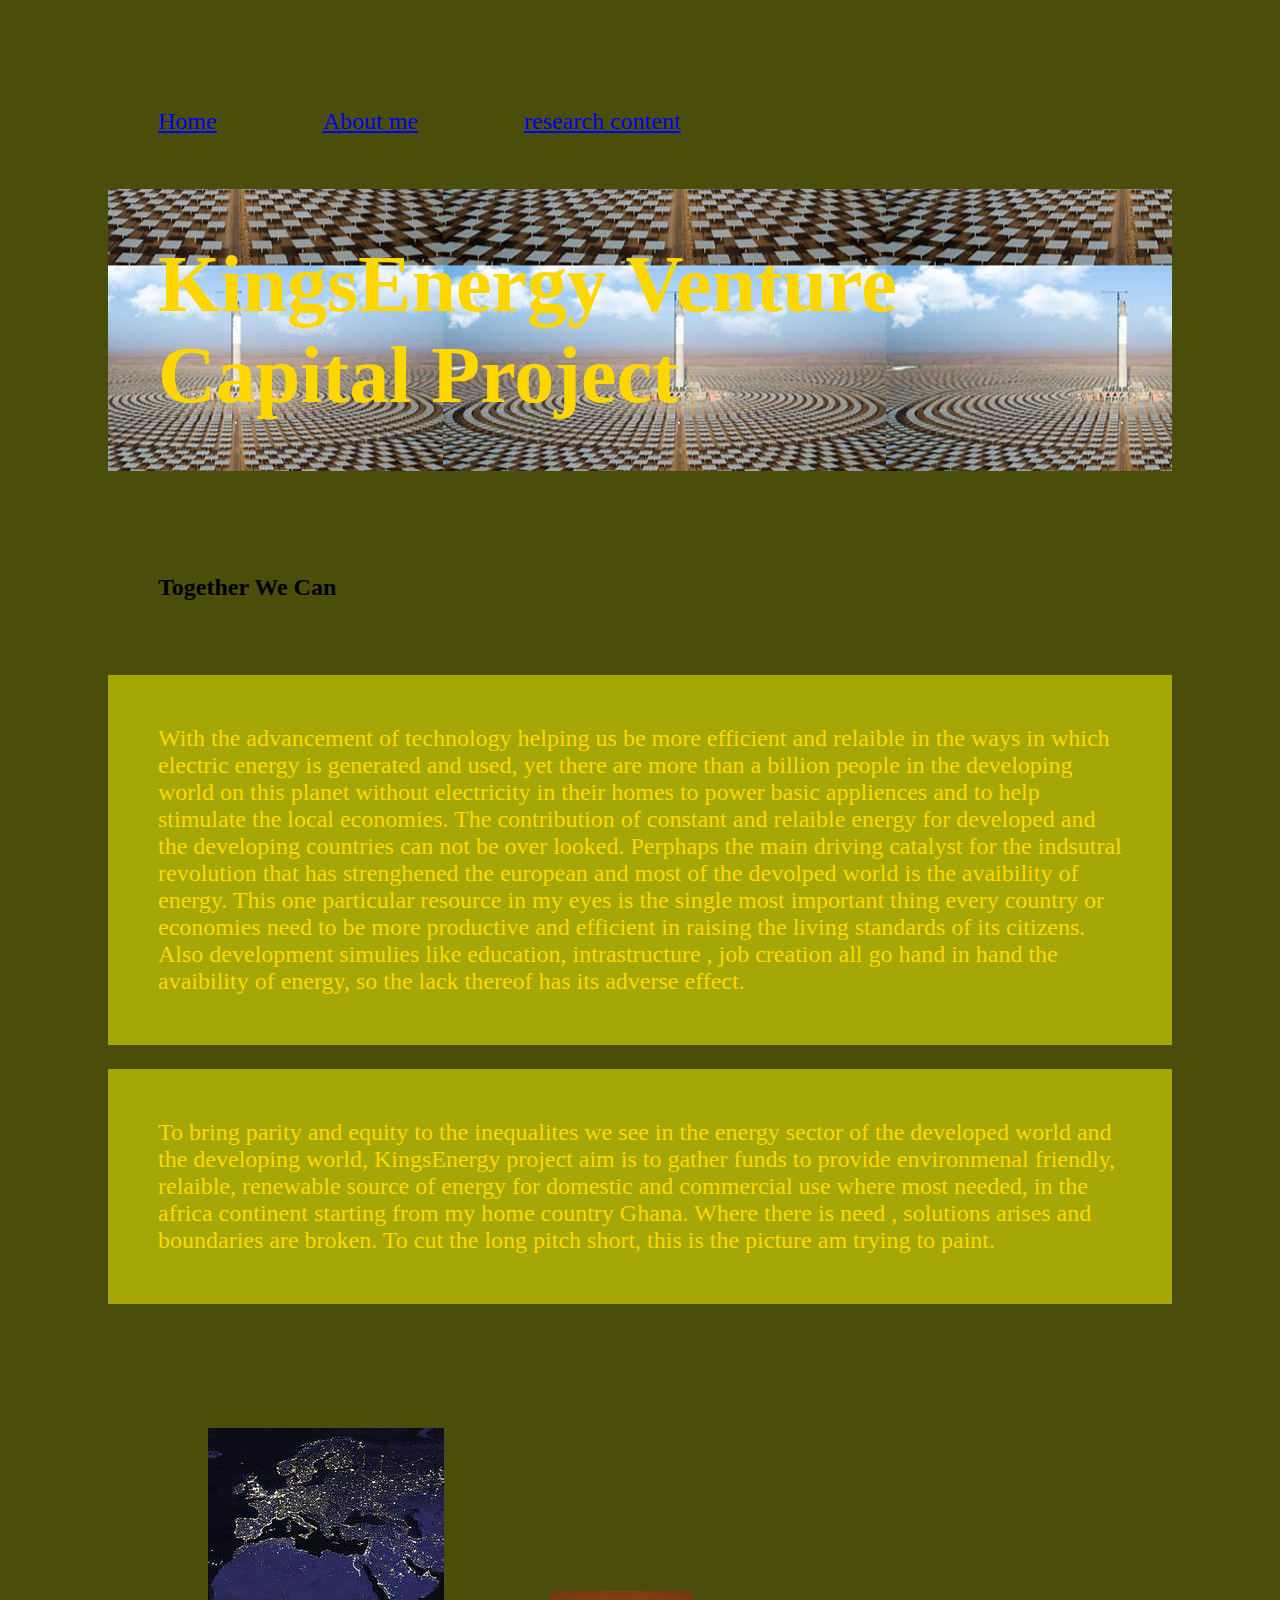
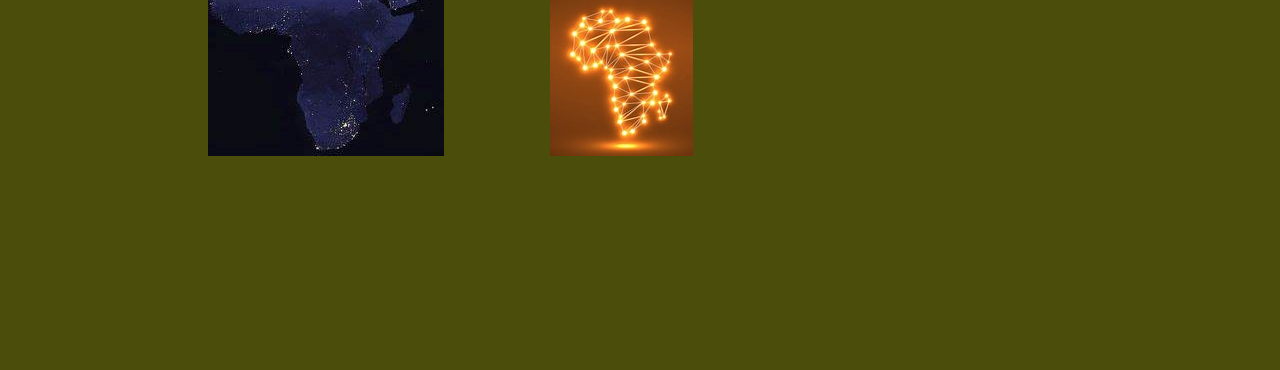
<file: index.html>
<a href="index.html">Home</a>
    <a href="aboutme.html">About me</a>
    <a href="research.html">research content</a>

<!DOCTYPE html>
<html lang="en">
<head>
    <meta charset="UTF-8">
    <link rel="stylesheet" type="text/css" href="main.css">
    <title>kingsenergy</title>
</head>
<body>
 
    <h1>
        KingsEnergy Venture Capital Project
    </h1>
    
    <h2>
        Together We Can
    </h2>   
    <P id="paragrod">
        With the advancement of technology helping us be more efficient and relaible in the ways in which electric energy is generated and used, yet there are more than a billion people in the developing world on this planet without electricity in their homes to power basic appliences and to help stimulate the local economies. The contribution of constant and relaible energy for developed and the developing countries can not be over looked. Perphaps the main driving catalyst for the indsutral revolution that has strenghened the european and most of the devolped world is the avaibility of energy. This one particular resource in my eyes is the single most important thing every country or economies need to be more productive and efficient in raising the living standards of its citizens. Also development simulies like education, intrastructure , job creation all go hand in hand the avaibility of energy, so the lack thereof has its adverse effect.
    </P>
    <p id="paragrod">
        To bring parity and equity to the inequalites we see in the energy sector of the developed world and the developing world, KingsEnergy project aim is to gather funds to provide environmenal friendly, relaible, renewable source of energy for domestic and commercial use where most needed, in the africa continent starting from my home country Ghana. Where there is need , solutions arises and boundaries are broken. To cut the long pitch short, this is the picture am trying to paint.
    </p>
    <div .lll>
    <img src="africa.jpg"> <img src="after.jpg">
    </div>
    
    



    
</body>
</html>
</file>
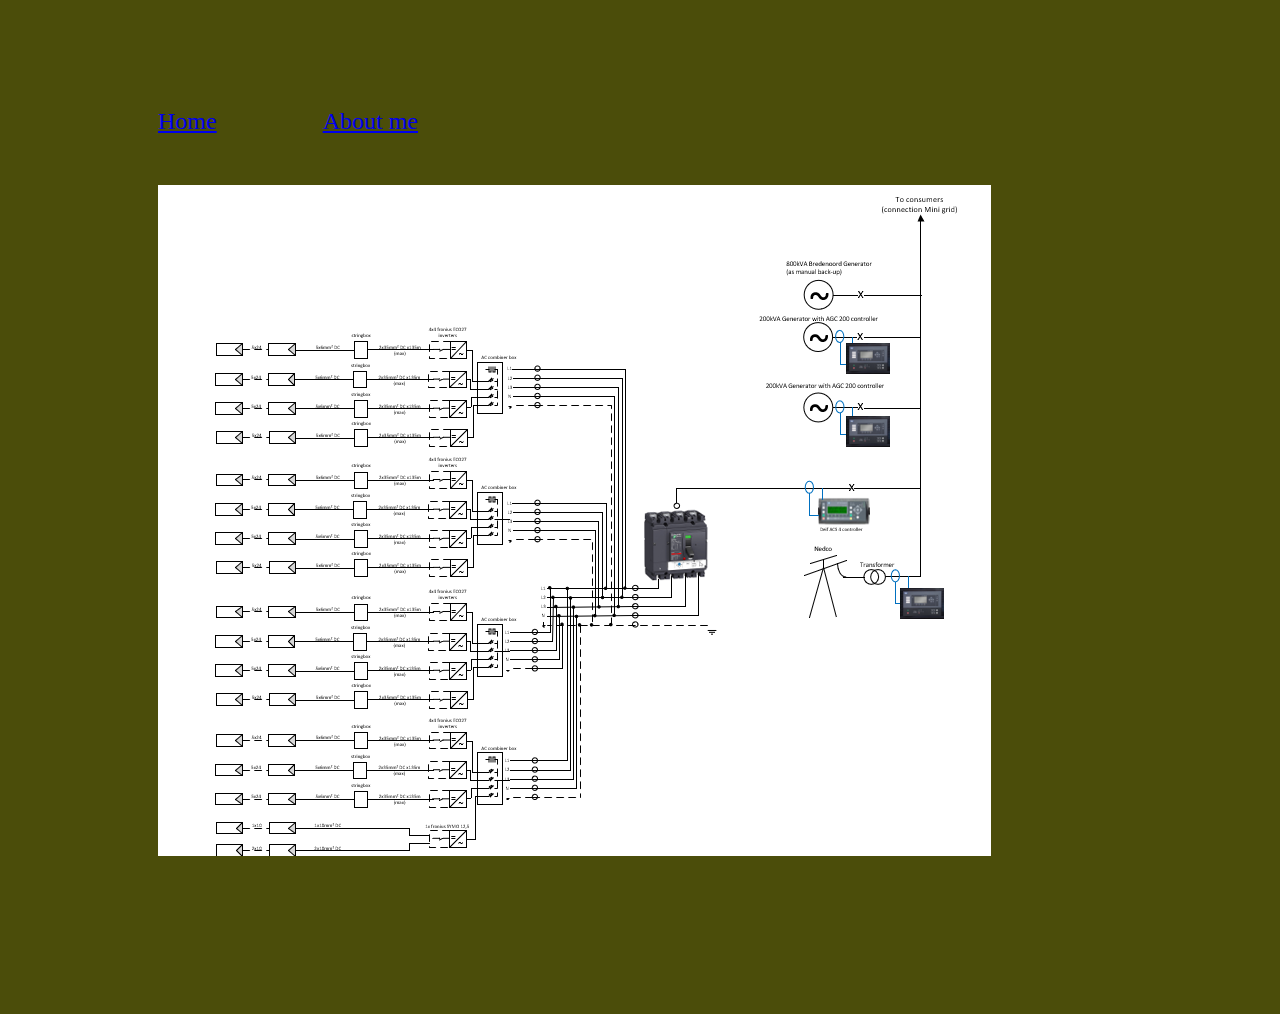
<file: research.html>
<a href="index.html">Home</a>
    <a href="research.html">About me</a>

    <!DOCTYPE html>
    <html lang="en">
    <head>
        <meta charset="UTF-8">
        <link rel="stylesheet" type="text/css" href="main.css">
        <title>Document</title>
    </head>
    <body>
        <img src="Example-of-one-line-diagram.png">
    </body>
    </html>
</file>
<file: main.css>
h1{
    color: rgb(187, 77, 14);
    font-size: 80px;
    background: url(nnn.jpg);
    background-attachment: fixed;
}
h1,p{
    color: gold;
}
*{background-color: rgb(75, 77, 10);
font-size: x-large;}

.center{
    text-align: center;
}
.makemered{
    color: brown;
}
#paragrod{
    background-color: rgb(164, 167, 6);
}
*{
    box-sizing: border-box;
    padding: 50px;

}

.container{
    width: max-content;
    height: 400px;
}
    

.abimage{
    width: 50%;

}
.imagecont{
    display: flex;
    justify-content: center;
}
.image_size{
    width: 150%;
}
.mmm{
    background-image:url(GG.jpg) ;
}
</file>
